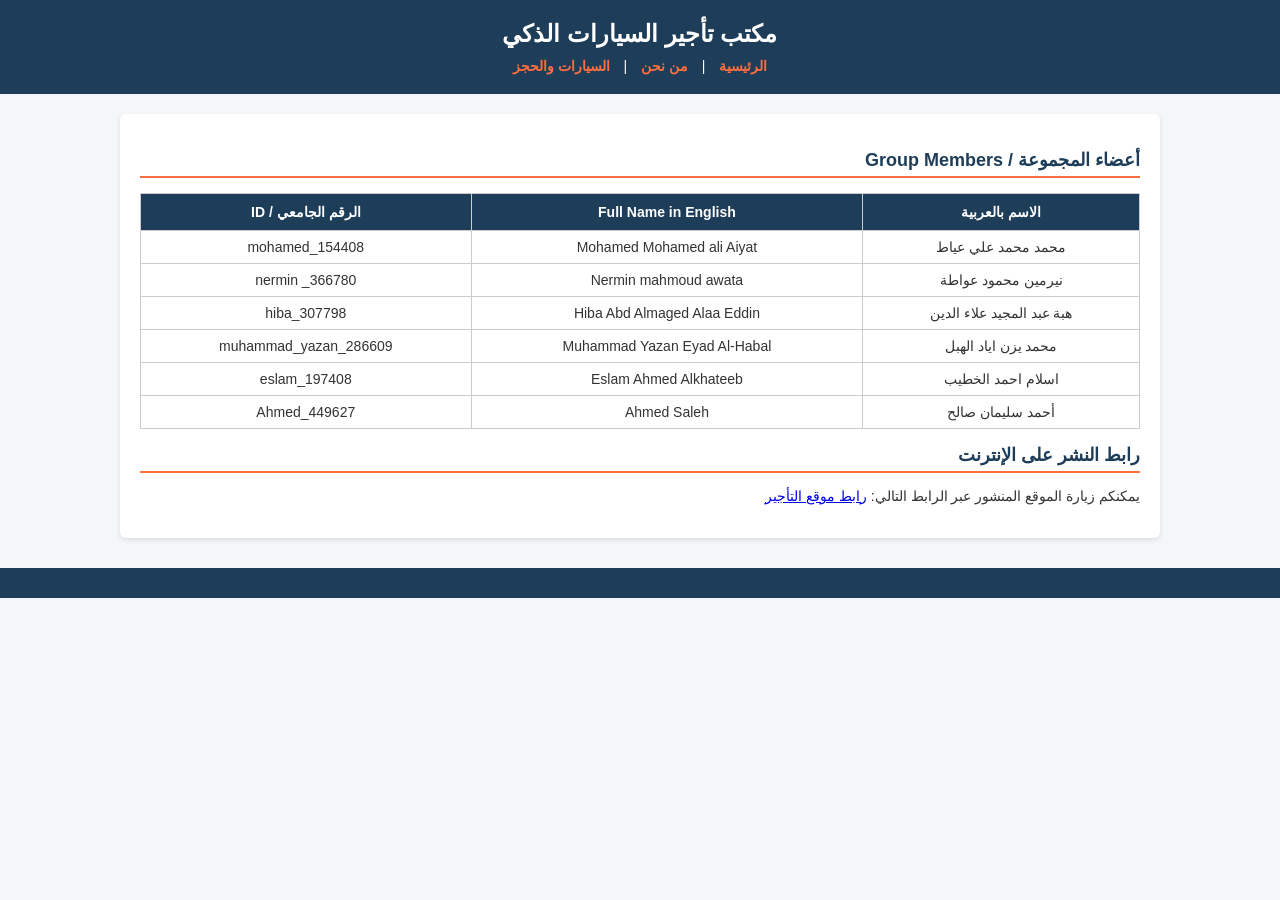
<file: index.html>
<!DOCTYPE html PUBLIC "-//W3C//DTD XHTML 1.0 Strict//EN" "http://www.w3.org/TR/xhtml1/DTD/xhtml1-strict.dtd">
<html xmlns="http://www.w3.org/1999/xhtml" xml:lang="ar" lang="ar" dir="rtl">

<head>
    <meta http-equiv="Content-Type" content="text/html; charset=utf-8" />
    <title>الصفحة الرئيسية - مكتب تأجير السيارات</title>
    <link rel="stylesheet" type="text/css" href="style.css" />
</head>

<body>
    <div id="header">
        <h1>مكتب تأجير السيارات الذكي</h1>
        <div id="nav">
            <a href="index.html">الرئيسية</a> |
            <a href="aboutus.html">من نحن</a> |
            <a href="cars.html">السيارات والحجز</a>
        </div>
    </div>

    <div class="content">
        <h2>أعضاء المجموعة / Group Members</h2>
        <table border="1" style="width:100%; text-align:center;">
            <thead>
                <tr>
                    <th>الاسم بالعربية</th>
                    <th>Full Name in English</th>
                    <th>الرقم الجامعي / ID</th>
                </tr>
            </thead>
            <tbody>
                <tr>
                    <td>محمد محمد علي عياط </td>
                    <td> Mohamed Mohamed ali Aiyat</td>
                    <td>mohamed_154408</td>
                </tr>
                <tr>
                    <td>نيرمين محمود عواطة 
 </td>
                    <td>Nermin mahmoud awata </td>
                    <td>nermin _366780</td>
                </tr>
                <tr>
                    <td> هبة عبد المجيد علاء الدين 
</td>
                    <td> Hiba Abd Almaged Alaa Eddin
</td>
                    <td>hiba_307798</td>
                </tr>
                <tr>
                    <td>محمد يزن اياد الهبل
 </td>
                    <td> Muhammad Yazan Eyad Al-Habal
</td>
                    <td>muhammad_yazan_286609</td>
                </tr>
<tr>
                    <td> اسلام احمد الخطيب
  
 </td>
                    <td> Eslam Ahmed Alkhateeb

</td>
                    <td>eslam_197408</td>
                </tr>

                <tr>
                    <td>أحمد سليمان صالح </td>
                    <td>Ahmed Saleh</td>
                    <td>Ahmed_449627</td>
                </tr>

                







            </tbody>
        </table>

        <h2>رابط النشر على الإنترنت</h2>
        <p>يمكنكم زيارة الموقع المنشور عبر الرابط التالي: <a href="https://nermenawatah-stack.github.io/cars" target="_blank">رابط موقع التأجير</a></p>

       
    </div>

    <div id="footer">
    </div>
</body>

</html>
</file>
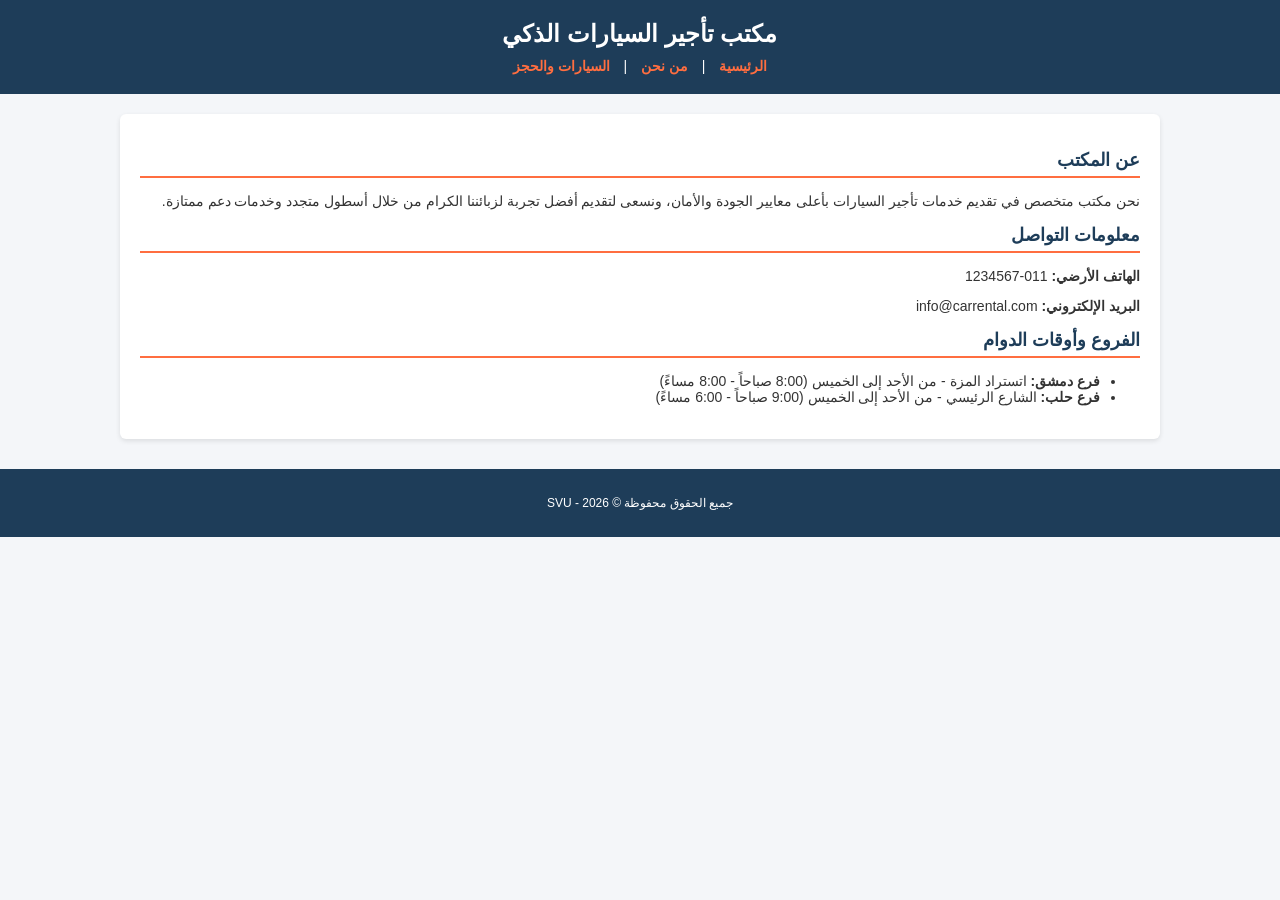
<file: aboutus.html>
<!DOCTYPE html PUBLIC "-//W3C//DTD XHTML 1.0 Strict//EN" "http://www.w3.org/TR/xhtml1/DTD/xhtml1-strict.dtd">
<html xmlns="http://www.w3.org/1999/xhtml" xml:lang="ar" lang="ar" dir="rtl">

<head>
    <meta http-equiv="Content-Type" content="text/html; charset=utf-8" />
    <title>من نحن - مكتب تأجير السيارات</title>
    <link rel="stylesheet" type="text/css" href="style.css" />
</head>

<body>
    <div id="header">
        <h1>مكتب تأجير السيارات الذكي</h1>
        <div id="nav">
            <a href="index.html">الرئيسية</a> |
            <a href="aboutus.html">من نحن</a> |
            <a href="cars.html">السيارات والحجز</a>
        </div>
    </div>

    <div class="content">
        <h2>عن المكتب</h2>
        <p>نحن مكتب متخصص في تقديم خدمات تأجير السيارات بأعلى معايير الجودة والأمان، ونسعى لتقديم أفضل تجربة لزبائننا الكرام من خلال أسطول متجدد وخدمات دعم ممتازة.</p>

        <h2>معلومات التواصل</h2>
        <p><strong>الهاتف الأرضي:</strong> 011-1234567</p>
        <p><strong>البريد الإلكتروني:</strong> info@carrental.com</p>

        <h2>الفروع وأوقات الدوام</h2>
        <ul>
            <li><strong>فرع دمشق:</strong> اتستراد المزة - من الأحد إلى الخميس (8:00 صباحاً - 8:00 مساءً)</li>
            <li><strong>فرع حلب:</strong> الشارع الرئيسي - من الأحد إلى الخميس (9:00 صباحاً - 6:00 مساءً)</li>
        </ul>
    </div>

    <div id="footer">
        <p>جميع الحقوق محفوظة &copy; 2026 - SVU</p>
    </div>
</body>

</html>
</file>
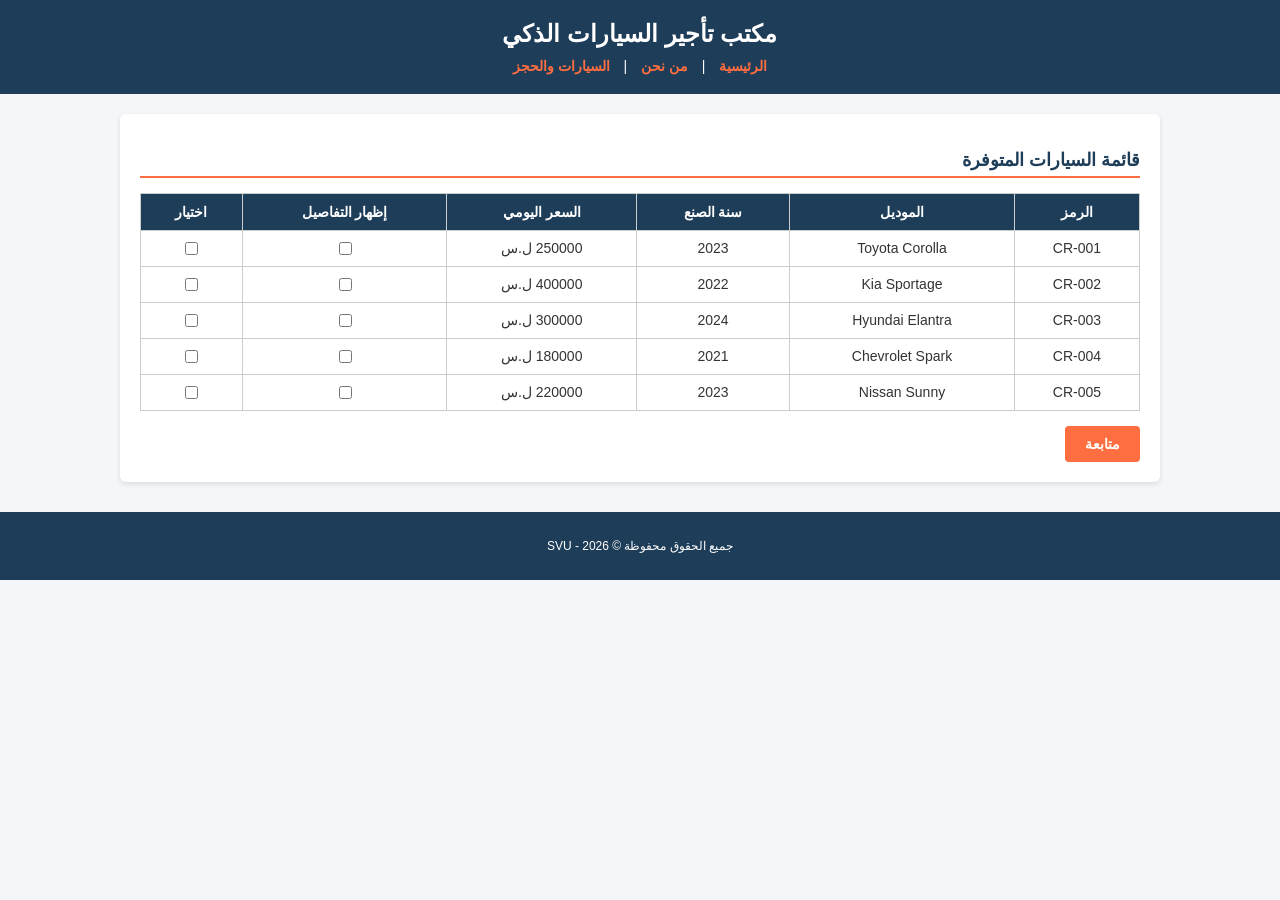
<file: cars.html>
<!DOCTYPE html PUBLIC "-//W3C//DTD XHTML 1.0 Strict//EN" "http://www.w3.org/TR/xhtml1/DTD/xhtml1-strict.dtd">
<html xmlns="http://www.w3.org/1999/xhtml" xml:lang="ar" lang="ar" dir="rtl">

<head>
    <meta http-equiv="Content-Type" content="text/html; charset=utf-8" />
    <title>السيارات والحجز - مكتب تأجير السيارات</title>
    <link rel="stylesheet" type="text/css" href="style.css" />
    <script type="text/javascript" src="https://code.jquery.com/jquery-3.6.0.min.js"></script>
    <script type="text/javascript" src="myFunctions.js"></script>
</head>

<body>
    <div id="header">
        <h1>مكتب تأجير السيارات الذكي</h1>
        <div id="nav">
            <a href="index.html">الرئيسية</a> |
            <a href="aboutus.html">من نحن</a> |
            <a href="cars.html">السيارات والحجز</a>
        </div>
    </div>

    <div class="content">
        <h2>قائمة السيارات المتوفرة</h2>
        <table border="1" id="carsTable">
            <thead>
                <tr>
                    <th>الرمز</th>
                    <th>الموديل</th>
                    <th>سنة الصنع</th>
                    <th>السعر اليومي</th>
                    <th>إظهار التفاصيل</th>
                    <th>اختيار</th>
                </tr>
            </thead>
            <tbody>
                <tr>
                    <td>CR-001</td>
                    <td>Toyota Corolla</td>
                    <td>2023</td>
                    <td>250000 ل.س</td>
                    <td><input type="checkbox" class="toggle-details" /></td>
                    <td><input type="checkbox" name="selectedCar" value="CR-001" data-model="Toyota Corolla" data-price="250000" /></td>
                </tr>
                <tr class="details-row" style="display:none;">
                    <td colspan="6">
                        <strong>التفاصيل:</strong> وقود: بنزين | ناقل الحركة: أوتوماتيك | المقاعد: 5 | العداد: 15,000 كم | اللون: أبيض
                    </td>
                </tr>

                <tr>
                    <td>CR-002</td>
                    <td>Kia Sportage</td>
                    <td>2022</td>
                    <td>400000 ل.س</td>
                    <td><input type="checkbox" class="toggle-details" /></td>
                    <td><input type="checkbox" name="selectedCar" value="CR-002" data-model="Kia Sportage" data-price="400000" /></td>
                </tr>
                <tr class="details-row" style="display:none;">
                    <td colspan="6">
                        <strong>التفاصيل:</strong> وقود: بنزين | ناقل الحركة: أوتوماتيك | المقاعد: 5 | العداد: 30,000 كم | اللون: أسود
                    </td>
                </tr>

                <tr>
                    <td>CR-003</td>
                    <td>Hyundai Elantra</td>
                    <td>2024</td>
                    <td>300000 ل.س</td>
                    <td><input type="checkbox" class="toggle-details" /></td>
                    <td><input type="checkbox" name="selectedCar" value="CR-003" data-model="Hyundai Elantra" data-price="300000" /></td>
                </tr>
                <tr class="details-row" style="display:none;">
                    <td colspan="6">
                        <strong>التفاصيل:</strong> وقود: بنزين | ناقل الحركة: أوتوماتيك | المقاعد: 5 | العداد: 5,000 كم | اللون: فضي
                    </td>
                </tr>

                <tr>
                    <td>CR-004</td>
                    <td>Chevrolet Spark</td>
                    <td>2021</td>
                    <td>180000 ل.س</td>
                    <td><input type="checkbox" class="toggle-details" /></td>
                    <td><input type="checkbox" name="selectedCar" value="CR-004" data-model="Chevrolet Spark" data-price="180000" /></td>
                </tr>
                <tr class="details-row" style="display:none;">
                    <td colspan="6">
                        <strong>التفاصيل:</strong> وقود: بنزين | ناقل الحركة: يدوي | المقاعد: 4 | العداد: 50,000 كم | اللون: أحمر
                    </td>
                </tr>

                <tr>
                    <td>CR-005</td>
                    <td>Nissan Sunny</td>
                    <td>2023</td>
                    <td>220000 ل.س</td>
                    <td><input type="checkbox" class="toggle-details" /></td>
                    <td><input type="checkbox" name="selectedCar" value="CR-005" data-model="Nissan Sunny" data-price="220000" /></td>
                </tr>
                <tr class="details-row" style="display:none;">
                    <td colspan="6">
                        <strong>التفاصيل:</strong> وقود: بنزين | ناقل الحركة: أوتوماتيك | المقاعد: 5 | العداد: 20,000 كم | اللون: رمادي
                    </td>
                </tr>
            </tbody>
        </table>

        <div style="margin-top: 15px;">
            <button type="button" id="btnContinue">متابعة</button>
        </div>

        <!-- نموذج الحجز -->
        <div id="bookingFormContainer" style="display:none; margin-top: 25px;">
            <form id="bookingForm" action="#" method="post" onsubmit="return validateAndCalculate(event);">
                <fieldset>
                    <legend>معلومات حجز السيارة</legend>

                    <p>
                        <label for="fullName">الاسم الكامل (أحرف عربية فقط):</label><br />
                        <input type="text" id="fullName" name="fullName" />
                    </p>

                    <p>
                        <label for="nationalId">الرقم الوطني (11 خانة - إلزامي):</label><br />
                        <input type="text" id="nationalId" name="nationalId" maxlength="11" />
                    </p>

                    <p>
                        <label for="startDate">تاريخ بداية التأجير (yyyy-mm-dd - إلزامي):</label><br />
                        <input type="text" id="startDate" name="startDate" placeholder="YYYY-MM-DD" />
                    </p>

                    <p>
                        <label for="endDate">تاريخ نهاية التأجير (yyyy-mm-dd - إلزامي):</label><br />
                        <input type="text" id="endDate" name="endDate" placeholder="YYYY-MM-DD" />
                    </p>

                    <p>
                        <label for="mobile">رقم الموبايل (Syriatel / MTN):</label><br />
                        <input type="text" id="mobile" name="mobile" placeholder="09xxxxxxxx" />
                    </p>

                    <p>
                        <label for="email">البريد الإلكتروني:</label><br />
                        <input type="text" id="email" name="email" placeholder="example@domain.com" />
                    </p>

                    <p>
                        <input type="submit" value="إرسال الطلب" />
                    </p>
                </fieldset>
            </form>
        </div>
    </div>

    <div id="footer">
        <p>جميع الحقوق محفوظة &copy; 2026 - SVU</p>
    </div>
</body>

</html>
</file>
<file: style.css>
/* تنسيق عام للخطوط والألوان */
body {
    font-family: "Segoe UI", Tahoma, Geneva, Verdana, sans-serif;
    font-size: 14px;
    color: #333333;
    background-color: #f4f6f9;
    margin: 0;
    padding: 0;
    direction: rtl;
}

/* الهيدر والقائمة */
#header {
    background-color: #1e3d59;
    color: #ffffff;
    padding: 20px;
    text-align: center;
}

#header h1 {
    margin: 0 0 10px 0;
    font-size: 24px;
}

#nav a {
    color: #ff6e40;
    text-decoration: none;
    font-weight: bold;
    margin: 0 10px;
}

#nav a:hover {
    color: #ffffff;
}

/* الحاوية الرئيسية */
.content {
    width: 85%;
    max-width: 1000px;
    margin: 20px auto;
    background: #ffffff;
    padding: 20px;
    border-radius: 6px;
    box-shadow: 0 2px 5px rgba(0,0,0,0.1);
}

/* العناوين */
h2 {
    color: #1e3d59;
    border-bottom: 2px solid #ff6e40;
    padding-bottom: 5px;
    font-size: 18px;
}

/* الجداول */
table {
    width: 100%;
    border-collapse: collapse;
    margin-top: 15px;
}

table, th, td {
    border: 1px solid #cccccc;
}

th {
    background-color: #1e3d59;
    color: #ffffff;
    padding: 10px;
}

td {
    padding: 8px;
    text-align: center;
}

.details-row td {
    background-color: #eef5fc;
    text-align: right;
    font-size: 13px;
    color: #1e3d59;
}

/* النماذج وعناصر الإدخال */
fieldset {
    border: 1px solid #1e3d59;
    border-radius: 5px;
    padding: 15px;
}

legend {
    color: #1e3d59;
    font-weight: bold;
    padding: 0 10px;
}

input[type="text"] {
    width: 95%;
    max-width: 400px;
    padding: 8px;
    margin-top: 5px;
    border: 1px solid #cccccc;
    border-radius: 4px;
    font-size: 14px;
    color: #333333;
}

input[type="submit"], button {
    background-color: #ff6e40;
    color: #ffffff;
    border: none;
    padding: 10px 20px;
    font-size: 14px;
    font-weight: bold;
    cursor: pointer;
    border-radius: 4px;
}

input[type="submit"]:hover, button:hover {
    background-color: #e65100;
}

/* الفوتر */
#footer {
    text-align: center;
    padding: 15px;
    background-color: #1e3d59;
    color: #ffffff;
    margin-top: 30px;
    font-size: 12px;
}
</file>
